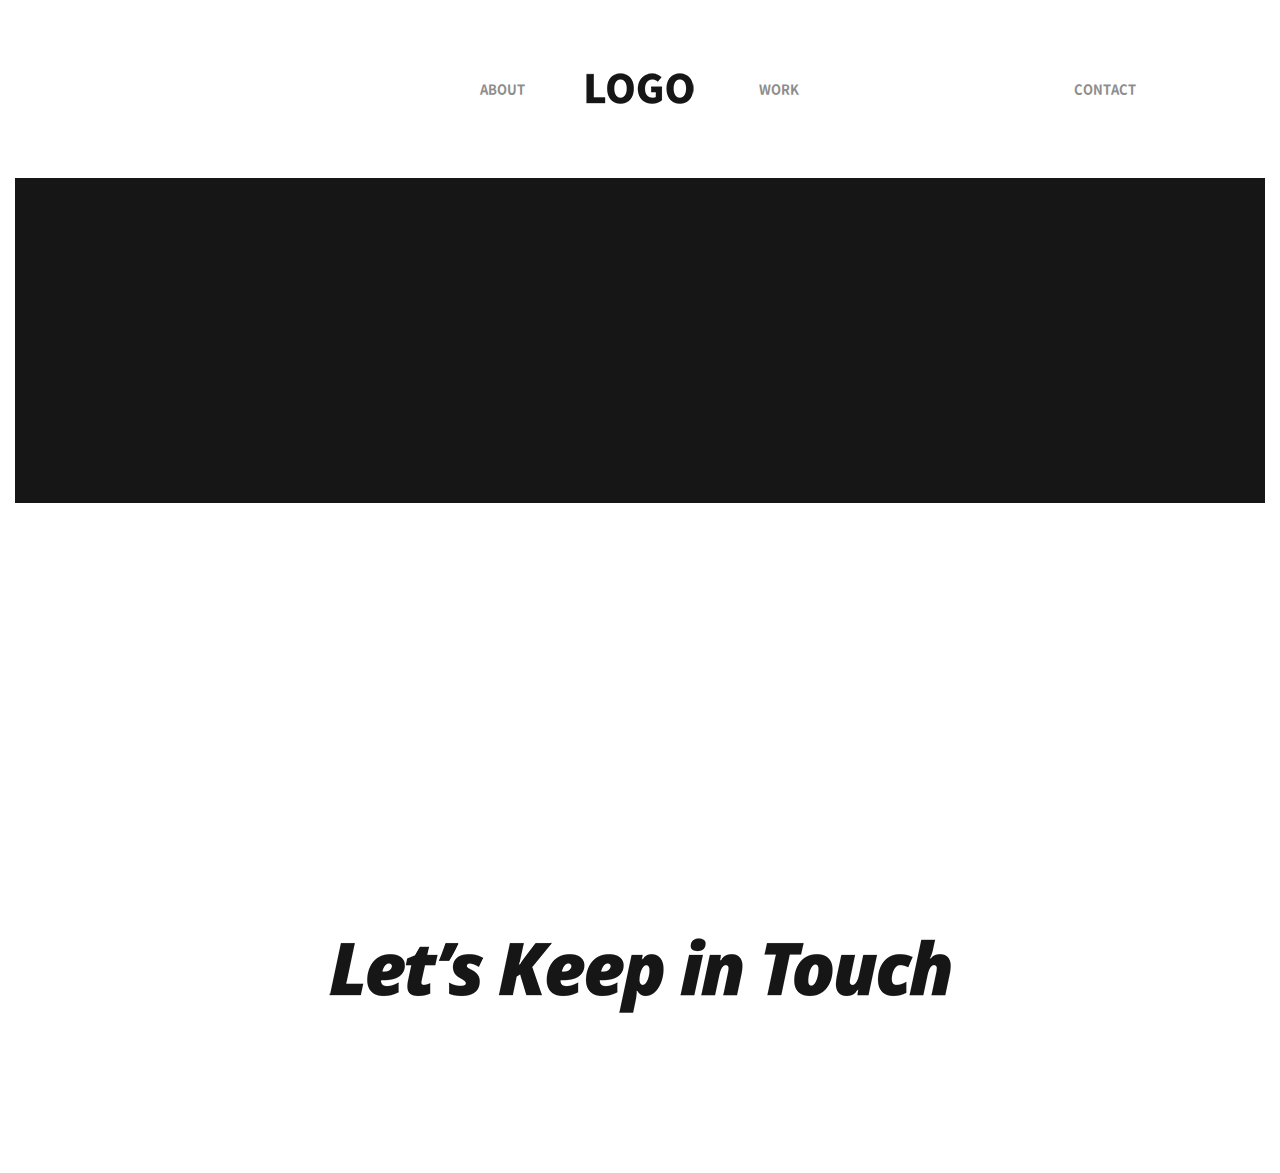
<file: index.html>
<!DOCTYPE html>
<html lang="kr">
    <head>
        <meta charset="UTF-8" />
        <title>박상민 포트폴리오</title>
        <link rel="shortcut icon" href="./images/favicon/favicon.ico" type="image/x-icon">
        <link rel="icon" href="./images/favicon/favicon.ico" type="image/x-icon">
        <link rel="stylesheet" href="css/reset.css" />
        <link rel="stylesheet" href="css/home.css" />
        <script src="js/jquery-1.9.1.min.js"></script>
        <script src="js/slick.min.js"></script>
        <script src="js/includeHTML.js"></script>
        <script src="js/script.js"></script>
    </head>

    <body id="home">
        <div id="header" include-html="./header.html"></div>
        <div class="container">
            <div class="content">
                <div class="mainView"></div>
                <ul class="thumb"></ul>
            </div>
        </div>
        <div class="bottom" include-html="./bottom.html"></div>
    </body>
</html>
</file>
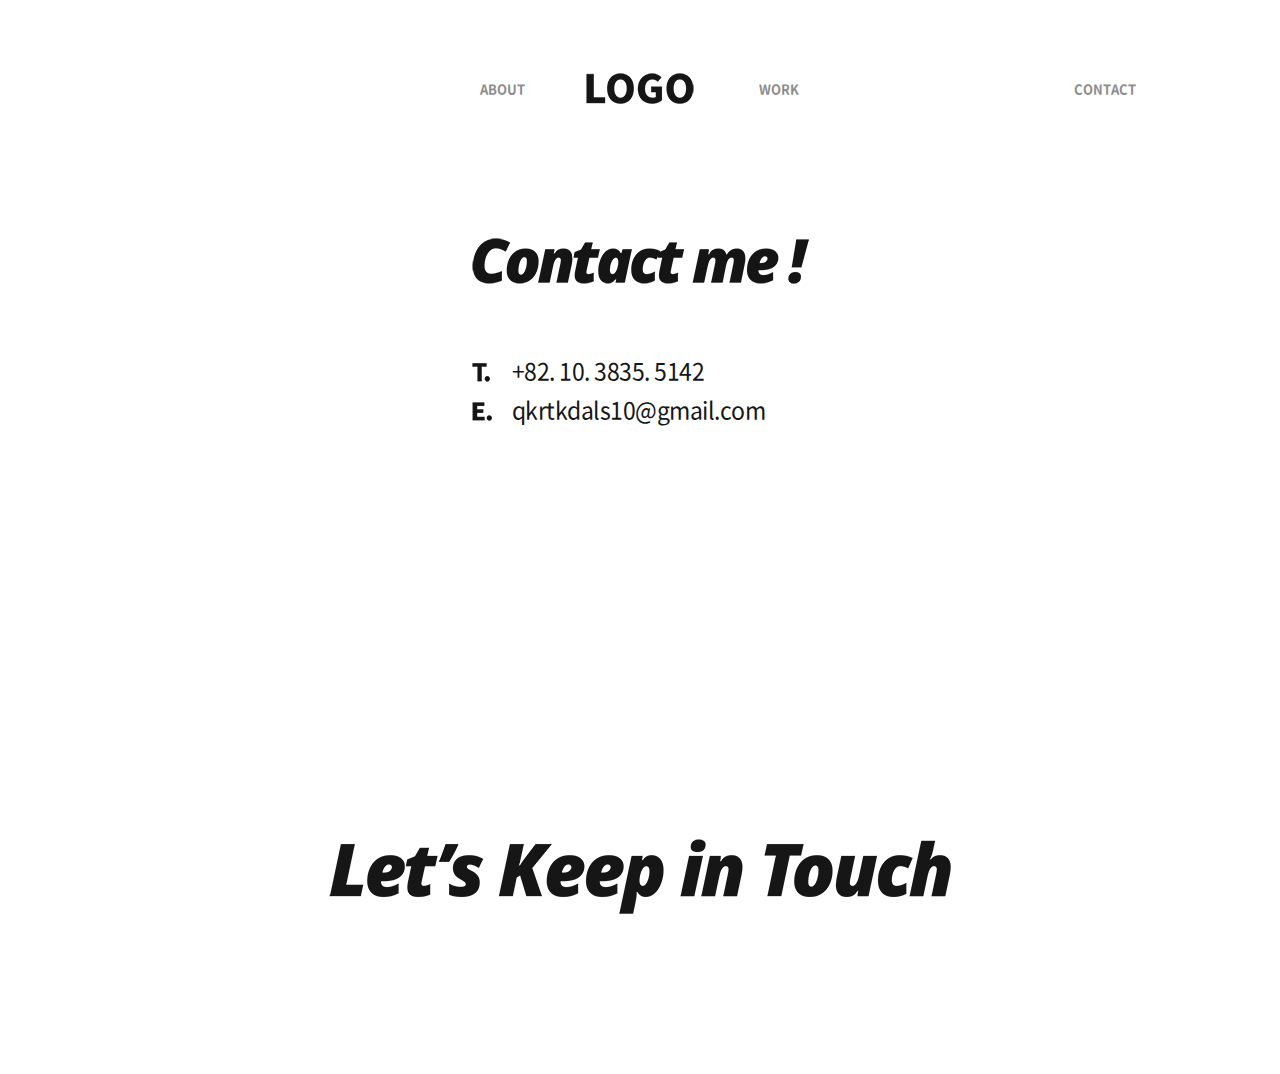
<file: contact.html>
<!DOCTYPE html>
<html lang="kr">
    <head>
        <meta charset="UTF-8" />
        <title>박상민 포트폴리오</title>
        <link rel="shortcut icon" href="./images/favicon/favicon.ico" type="image/x-icon">
        <link rel="icon" href="./images/favicon/favicon.ico" type="image/x-icon">
        <link rel="stylesheet" href="css/reset.css" />
        <link rel="stylesheet" href="css/contact.css" />
        <script src="js/jquery-1.9.1.min.js"></script>
        <script src="js/slick.min.js"></script>
        <script src="js/includeHTML.js"></script>
        <script src="js/script.js"></script>
    </head>

    <body id="home">
        <div id="header" include-html="./header.html"></div>
        <div class="container">
            <div class="content">
                <div class="info">
                    <img src="./images/contact/contact.png" alt="Contact me!">
                    <ul>
                        <li class="tel">+82. 10. 3835. 5142</li>
                        <li class="email">qkrtkdals10@gmail.com</li>
                    </ul>
                </div>
            </div>
        </div>
        <div class="bottom" include-html="./bottom.html"></div>
    </body>
</html>
</file>
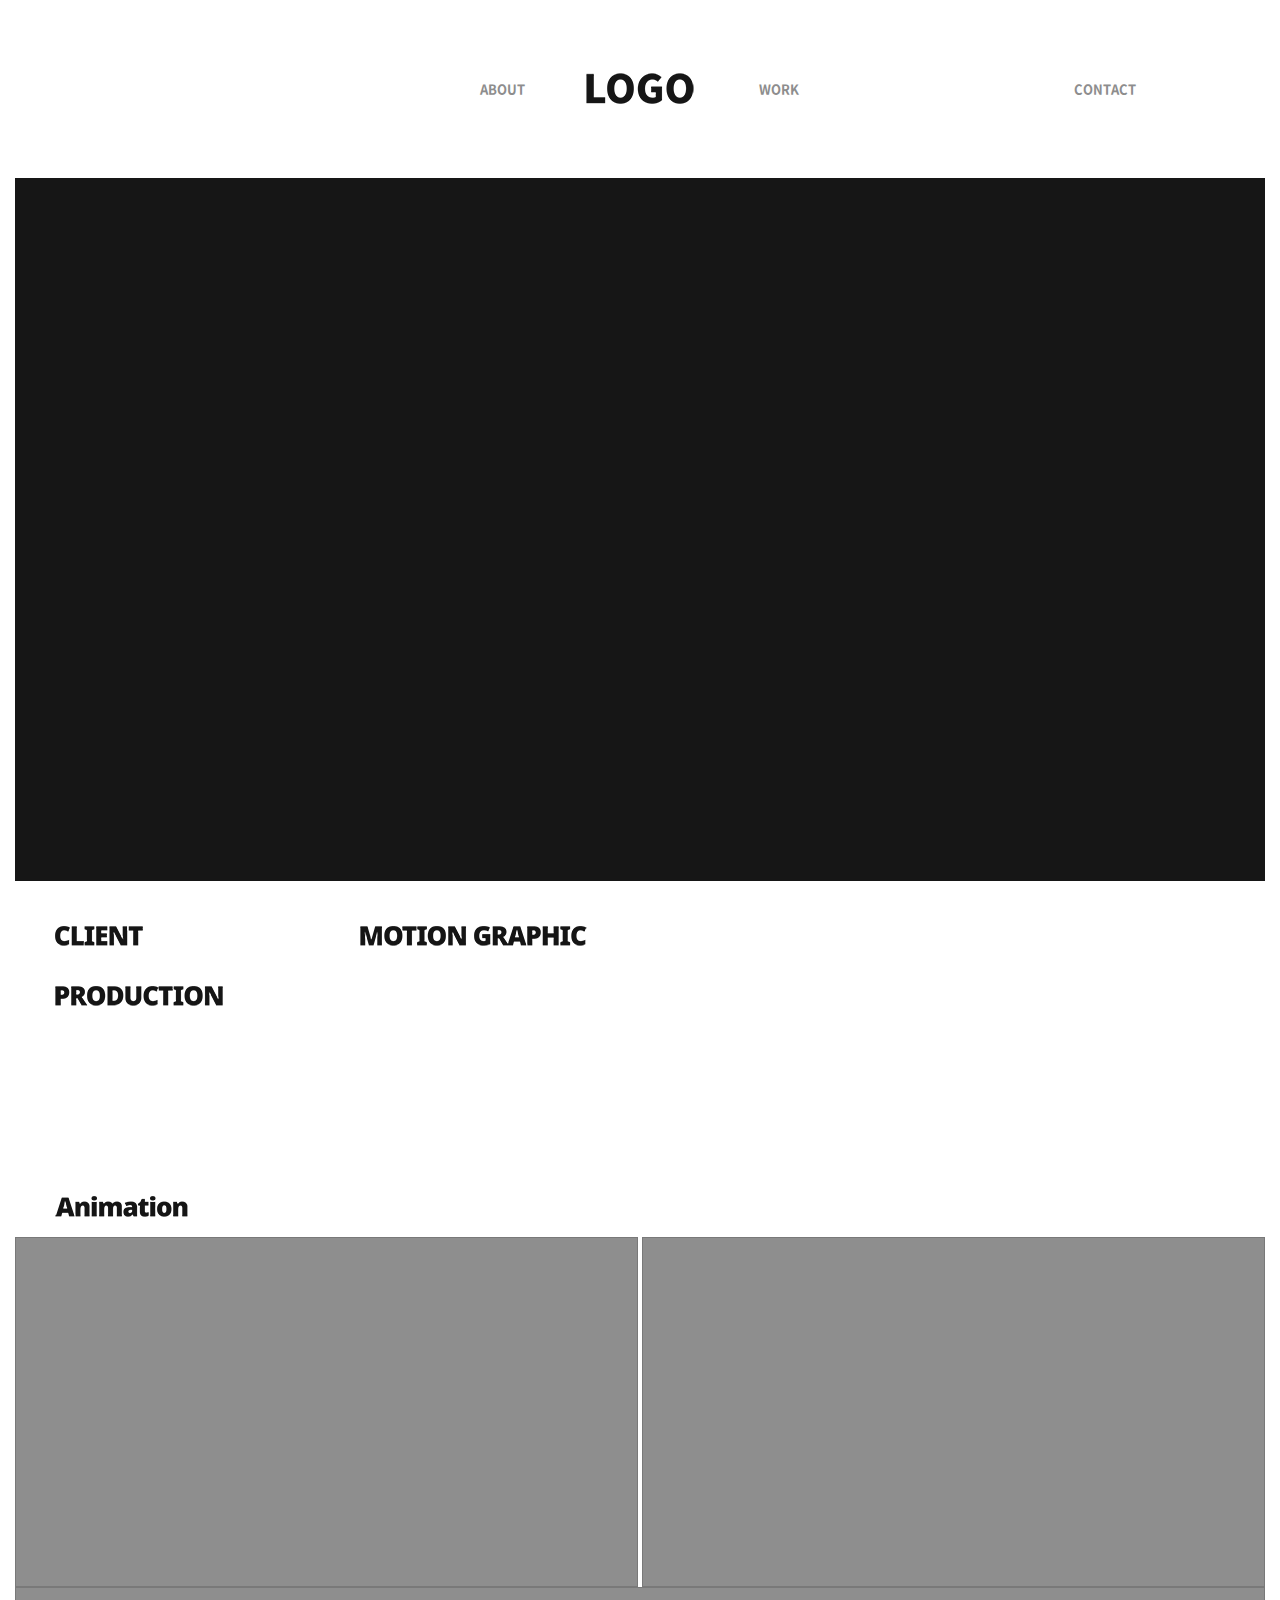
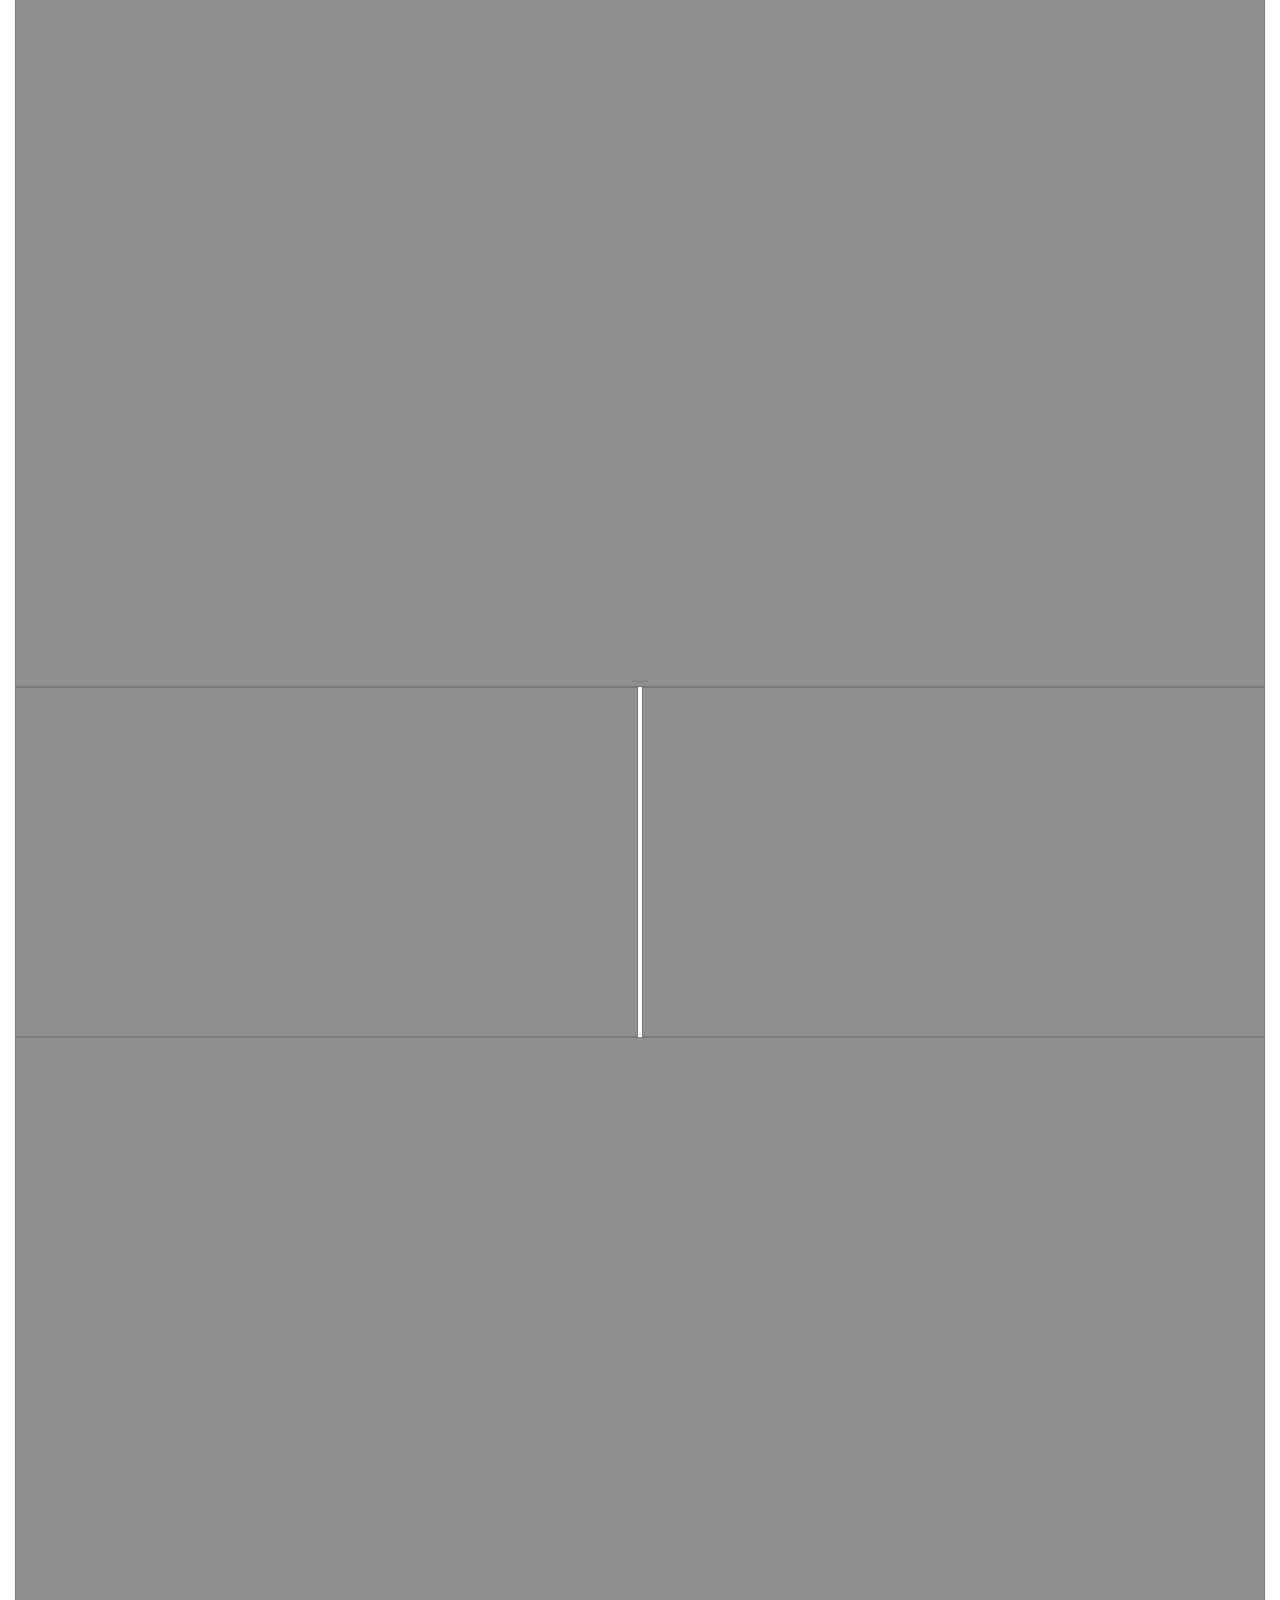
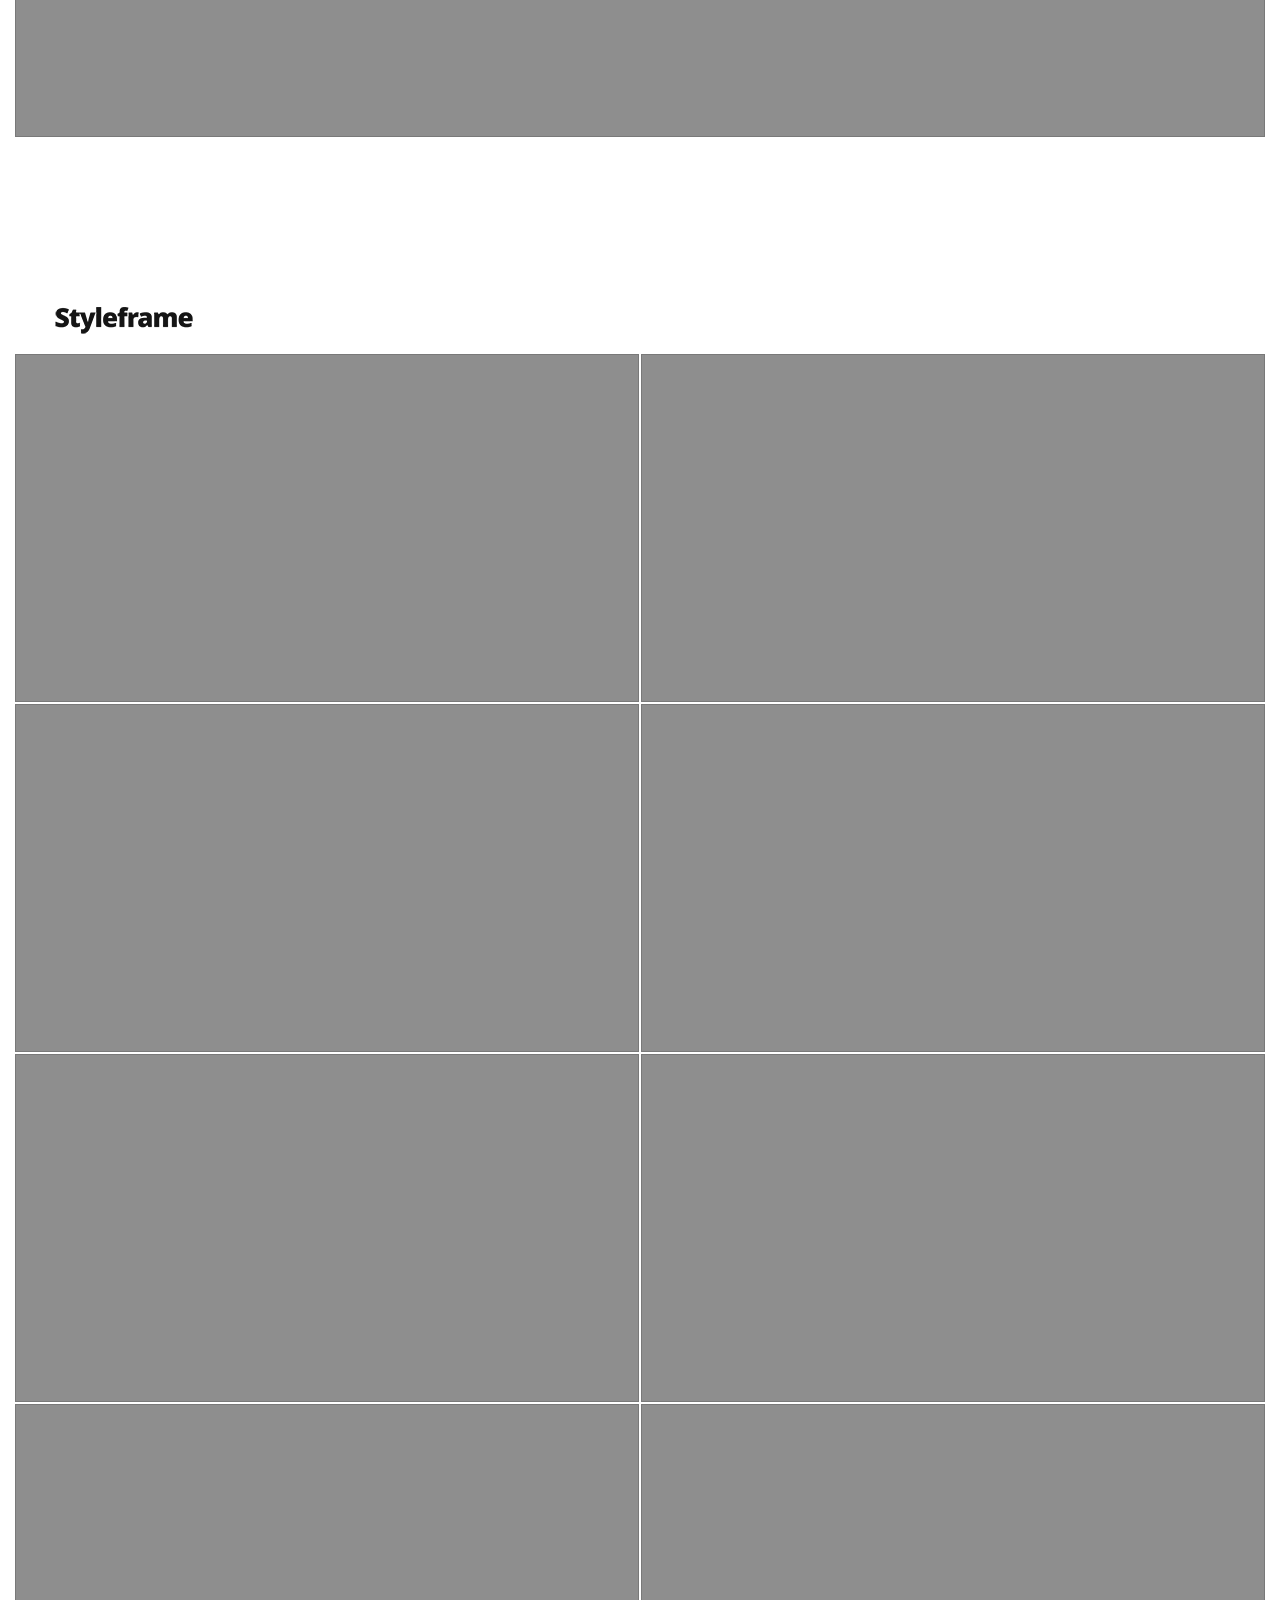
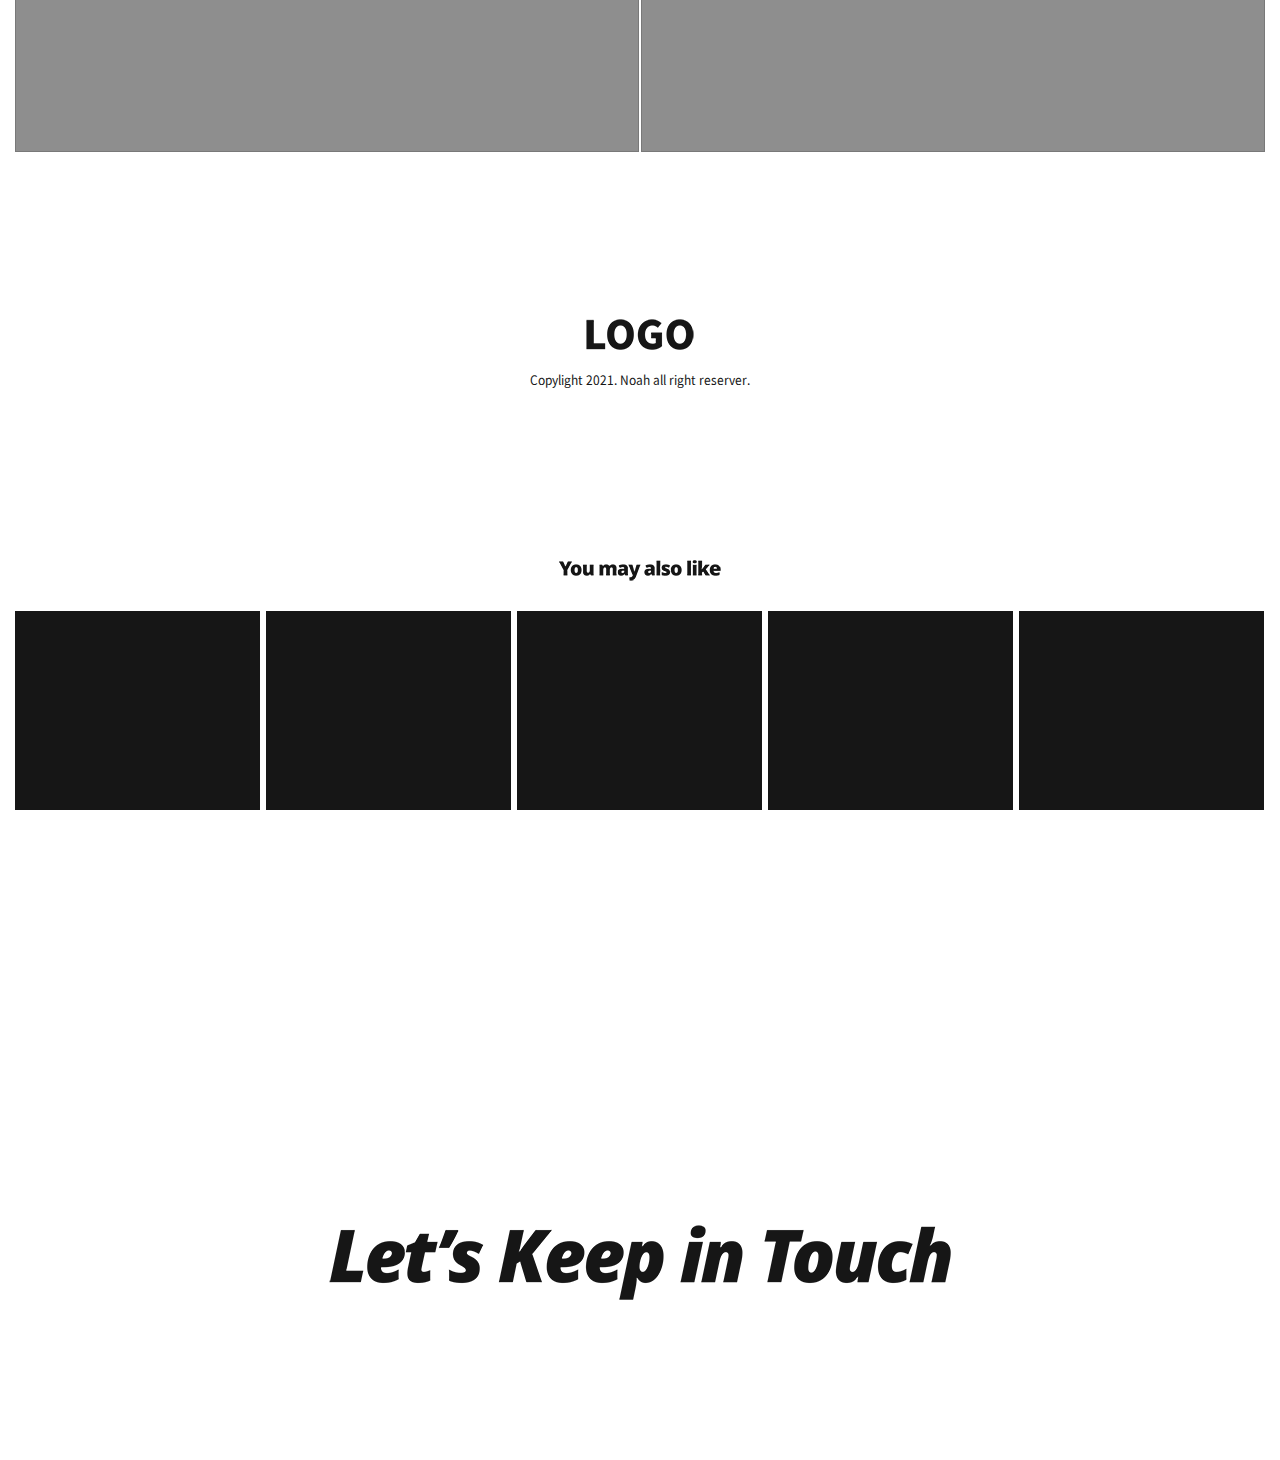
<file: detail.html>
<!DOCTYPE html>
<html lang="kr">
    <head>
        <meta charset="UTF-8" />
        <title>박상민 포트폴리오</title>
        <link rel="shortcut icon" href="./images/favicon/favicon.ico" type="image/x-icon">
        <link rel="icon" href="./images/favicon/favicon.ico" type="image/x-icon">
        <link rel="stylesheet" href="css/reset.css" />
        <link rel="stylesheet" href="css/detail.css" />
        <script src="js/jquery-1.9.1.min.js"></script>
        <script src="js/slick.min.js"></script>
        <script src="js/includeHTML.js"></script>
        <script src="js/script.js"></script>
    </head>

    <body id="detail">
        <div id="header" include-html="./header.html"></div>
        <div class="container">
            <div class="content">
                <div class="visual">
                    <div class="visualImage">
                        <h1 class="visualTitle"></h1>
                    </div>
                    <div class="visualDetail">
                        <div class="column">
                            <div class="client">
                                <h2><span class="blind">CLIENT</span></h2>
                                <p></p>
                            </div>
                            <div class="production">
                                <h2><span class="blind">PRODUCTION</span></h2>
                                <p></p>
                            </div>
                        </div>
                        <div class="column">
                            <div class="motion">
                                <h2><span class="blind">MOTION GRAPHIC</span></h2>
                                <ul></ul>
                            </div>
                        </div>
                        <div class="column"></div>
                    </div>
                </div>
                <div class="animation">
                    <h2>
                        <span class="blind">animation</span>
                    </h2>
                    <ul class="frame">
                        <li class="half left"></li>
                        <li class="half"></li>
                        <li class="full"></li>
                        <li class="half left"></li>
                        <li class="half"></li>
                        <li class="full"></li>
                    </ul>
                </div>
                <div class="styleFrame">
                    <h2>
                        <span class="blind">styleframe</span>
                    </h2>
                    <ul class="frame">
                        <li></li>
                        <li></li>
                        <li></li>
                        <li></li>
                        <li></li>
                        <li></li>
                        <li></li>
                        <li></li>
                    </ul>
                    <div class="styleInfo"></div>
                </div>
            </div>
        </div>
        <div class="footer">
            <img src="./images/about/logo.png" alt="logo">
            <span>Copylight 2021. Noah all right reserver.</span>
        </div>
        <div class="recommend">
            <div class="content">
                <img src="./images/detail/recommend.png" alt="you may also like">
                <ul>
                    <li></li>
                    <li></li>
                    <li></li>
                    <li></li>
                    <li></li>
                </ul>
            </div>
        </div>
        <div class="bottom" include-html="./bottom.html"></div>
    </body>
</html>
</file>
<file: css/home.css>
#header {
  position: relative;
  height: 178px;
}

#header h1 {
  position: absolute;
  top: 50%;
  left: 50%;
  margin-top: -16px;
  margin-left: -54px;
  display: inline-block;
}

#header .gnb {
  width: 1250px;
  height: 100%;
  margin: 0 auto;
}

#header .gnb:after {
  content: "";
  clear: both;
  display: block;
}

#header .gnb li {
  float: left;
  height: 100%;
}

#header .gnb li:first-child {
  margin: 0 234px 0 465px;
}

#header .gnb li:last-child {
  margin-left: 275px;
}

#header .gnb li a {
  display: block;
  height: 100%;
  line-height: 178px;
  font-size: 13px;
  font-weight: bold;
  color: #8d8d8d;
}

body {
  font-family: 'Noto Sans KR', dotum, snas-serif;
  min-width: 1250px;
  font-size: 20px;
  line-height: 27px;
  letter-spacing: -0.2px;
  color: #161616;
}

ul,
ol,
li {
  list-style: none;
}

button {
  border: none;
  background: none;
}

.blind {
  position: absolute;
  width: 1px;
  height: 1px;
  overflow: hidden;
  clip: rect(1px, 1px, 1px, 1px);
}

.content {
  width: 1250px;
  margin: 0 auto;
}

.bottom {
  height: 650px;
  text-align: center;
}

.bottom .btnTop {
  position: fixed;
  left: 50%;
  bottom: 410px;
  margin-left: -60px;
  -webkit-transition: 1s all ease;
  transition: 1s all ease;
}

.bottom .btnTop.down {
  bottom: 50px;
}

.bottom > img {
  padding-top: 415px;
}

.container .mainView {
  height: 325px;
  margin-bottom: 20px;
  background-color: #161616;
}

.container .thumb:after {
  content: "";
  clear: both;
  display: block;
}

.container .thumbItem {
  position: relative;
  float: left;
  width: 305px;
  height: 245px;
  margin-right: 10px;
  margin-bottom: 10px;
  background-color: #007711;
}

.container .thumbItem:nth-child(4n) {
  margin-right: 0;
}

.container .thumbCover {
  position: absolute;
  top: 0;
  left: 0;
  width: 100%;
  height: 100%;
  padding: 18px 22px;
  -webkit-box-sizing: border-box;
          box-sizing: border-box;
  color: #fff;
}

.container .thumbCover:before {
  content: "";
  position: absolute;
  top: 0;
  left: 0;
  width: 100%;
  height: 100%;
  background-color: rgba(0, 0, 0, 0.5);
}

.container .thumbCoverTitle, .container .thumbCoverDate {
  position: relative;
}

.container .thumbCoverTitle {
  font-weight: bold;
  font-size: 30px;
  line-height: 32px;
  margin-bottom: 24px;
}

.container .thumbCoverDate {
  font-size: 13px;
}
</file>
<file: css/contact.css>
#header {
  position: relative;
  height: 178px;
}

#header h1 {
  position: absolute;
  top: 50%;
  left: 50%;
  margin-top: -16px;
  margin-left: -54px;
  display: inline-block;
}

#header .gnb {
  width: 1250px;
  height: 100%;
  margin: 0 auto;
}

#header .gnb:after {
  content: "";
  clear: both;
  display: block;
}

#header .gnb li {
  float: left;
  height: 100%;
}

#header .gnb li:first-child {
  margin: 0 234px 0 465px;
}

#header .gnb li:last-child {
  margin-left: 275px;
}

#header .gnb li a {
  display: block;
  height: 100%;
  line-height: 178px;
  font-size: 13px;
  font-weight: bold;
  color: #8d8d8d;
}

body {
  font-family: 'Noto Sans KR', dotum, snas-serif;
  min-width: 1250px;
  font-size: 20px;
  line-height: 27px;
  letter-spacing: -0.2px;
  color: #161616;
}

ul,
ol,
li {
  list-style: none;
}

button {
  border: none;
  background: none;
}

.blind {
  position: absolute;
  width: 1px;
  height: 1px;
  overflow: hidden;
  clip: rect(1px, 1px, 1px, 1px);
}

.content {
  width: 1250px;
  margin: 0 auto;
}

.bottom {
  height: 650px;
  text-align: center;
}

.bottom .btnTop {
  position: fixed;
  left: 50%;
  bottom: 410px;
  margin-left: -60px;
  -webkit-transition: 1s all ease;
  transition: 1s all ease;
}

.bottom .btnTop.down {
  bottom: 50px;
}

.bottom > img {
  padding-top: 415px;
}

.container .content {
  text-align: center;
}

.container .info {
  display: inline-block;
  margin: 0 auto;
  padding-top: 60px;
  text-align: left;
}

.container .info img {
  display: block;
  margin-bottom: 75px;
}

.container .info ul li {
  height: 23px;
  line-height: 23px;
  padding-left: 40px;
  font-size: 23px;
  letter-spacing: -0.5px;
  background-repeat: no-repeat;
  background-position-y: bottom;
}

.container .info ul li.tel {
  background-image: url(../images/contact/ico_t.png);
}

.container .info ul li.email {
  background-image: url(../images/contact/ico_e.png);
}

.container .info ul li:not(:first-child) {
  margin-top: 16px;
}
</file>
<file: css/detail.css>
#header {
  position: relative;
  height: 178px;
}

#header h1 {
  position: absolute;
  top: 50%;
  left: 50%;
  margin-top: -16px;
  margin-left: -54px;
  display: inline-block;
}

#header .gnb {
  width: 1250px;
  height: 100%;
  margin: 0 auto;
}

#header .gnb:after {
  content: "";
  clear: both;
  display: block;
}

#header .gnb li {
  float: left;
  height: 100%;
}

#header .gnb li:first-child {
  margin: 0 234px 0 465px;
}

#header .gnb li:last-child {
  margin-left: 275px;
}

#header .gnb li a {
  display: block;
  height: 100%;
  line-height: 178px;
  font-size: 13px;
  font-weight: bold;
  color: #8d8d8d;
}

body {
  font-family: 'Noto Sans KR', dotum, snas-serif;
  min-width: 1250px;
  font-size: 20px;
  line-height: 27px;
  letter-spacing: -0.2px;
  color: #161616;
}

ul,
ol,
li {
  list-style: none;
}

button {
  border: none;
  background: none;
}

.blind {
  position: absolute;
  width: 1px;
  height: 1px;
  overflow: hidden;
  clip: rect(1px, 1px, 1px, 1px);
}

.content {
  width: 1250px;
  margin: 0 auto;
}

.bottom {
  height: 650px;
  text-align: center;
}

.bottom .btnTop {
  position: fixed;
  left: 50%;
  bottom: 410px;
  margin-left: -60px;
  -webkit-transition: 1s all ease;
  transition: 1s all ease;
}

.bottom .btnTop.down {
  bottom: 50px;
}

.bottom > img {
  padding-top: 415px;
}

.container {
  font-size: 13px;
  line-height: 25px;
  letter-spacing: -2.5px;
}

.container h2 {
  margin-bottom: 20px;
  background-image: url(../images/detail/info.png);
  background-repeat: no-repeat;
}

.container .content > div:not(:first-child) {
  margin-top: 170px;
}

.container .visualImage {
  position: relative;
  height: 703px;
  background-color: #161616;
  -webkit-box-sizing: border-box;
          box-sizing: border-box;
}

.container .visualTitle {
  position: absolute;
  left: 150px;
  bottom: 66px;
  color: #fff;
  font-weight: bold;
}

.container .visualTitle p {
  font-size: 65px;
  margin-bottom: 38px;
  letter-spacing: -1.5px;
}

.container .visualTitle span {
  font-size: 30px;
  letter-spacing: -1.5px;
}

.container .visualDetail {
  margin-top: 45px;
}

.container .visualDetail:after {
  content: "";
  clear: both;
  display: block;
}

.container .visualDetail .column {
  float: left;
  width: 305px;
  padding-left: 40px;
  -webkit-box-sizing: border-box;
          box-sizing: border-box;
}

.container .visualDetail .column:nth-child(2) {
  width: 395px;
}

.container .visualDetail .column:last-child {
  width: 511px;
  padding-top: 17px;
}

.container .visualDetail .column h2 {
  height: 20px;
}

.container .visualDetail .client h2 {
  width: 88px;
  background-position: -10px -178px;
}

.container .visualDetail .production {
  margin-top: 40px;
}

.container .visualDetail .production h2 {
  width: 168px;
  background-position: -10px -50px;
}

.container .visualDetail .motion h2 {
  width: 227px;
  background-position: -10px -10px;
}

.container .animation h2,
.container .styleFrame h2 {
  height: 20px;
  margin: 0 0 20px 40px;
}

.container .animation h2 {
  height: 21px;
  background-position: -10px -137px;
}

.container .animation ul.frame:after {
  content: "";
  clear: both;
  display: block;
}

.container .animation ul.frame li {
  float: left;
  background-color: #8e8e8e;
  border: 1px solid #797979;
  -webkit-box-sizing: border-box;
          box-sizing: border-box;
}

.container .animation ul.frame li.half {
  width: calc(50% - 2px);
  height: 350px;
}

.container .animation ul.frame li.half.left {
  margin-right: 4px;
}

.container .animation ul.frame li.full {
  width: 100%;
  height: 700px;
}

.container .styleFrame h2 {
  height: 27px;
  background-position: -10px -90px;
}

.container .styleFrame ul.frame:after {
  content: "";
  clear: both;
  display: block;
}

.container .styleFrame ul.frame li {
  float: left;
  width: calc(50% - 1px);
  height: 348px;
  margin-bottom: 2px;
  background-color: #8e8e8e;
  border: 1px solid #797979;
  -webkit-box-sizing: border-box;
          box-sizing: border-box;
}

.container .styleFrame ul.frame li:nth-child(odd) {
  margin-right: 2px;
}

.container .styleFrame .styleInfo {
  margin-top: 75px;
}

.container .styleFrame .styleInfo ul li {
  font-weight: bold;
  font-size: 20px;
  letter-spacing: -2px;
}

.container .styleFrame .styleInfo ul li:not(:first-child) {
  margin-top: 6px;
}

.container .styleFrame .styleInfo ul li.motion {
  margin: 50px 0;
}

.container .styleFrame .styleInfo ul + p {
  margin-top: 75px;
}

.footer {
  margin: 165px 0;
  text-align: center;
}

.footer span {
  display: block;
  margin-top: 12px;
  font-size: 12px;
}

.recommend {
  text-align: center;
}

.recommend ul {
  margin-top: 25px;
}

.recommend ul:after {
  content: "";
  clear: both;
  display: block;
}

.recommend ul li {
  float: left;
  width: 245px;
  height: 199px;
  background-color: #161616;
}

.recommend ul li:not(:first-child) {
  margin-left: 6px;
}
</file>
